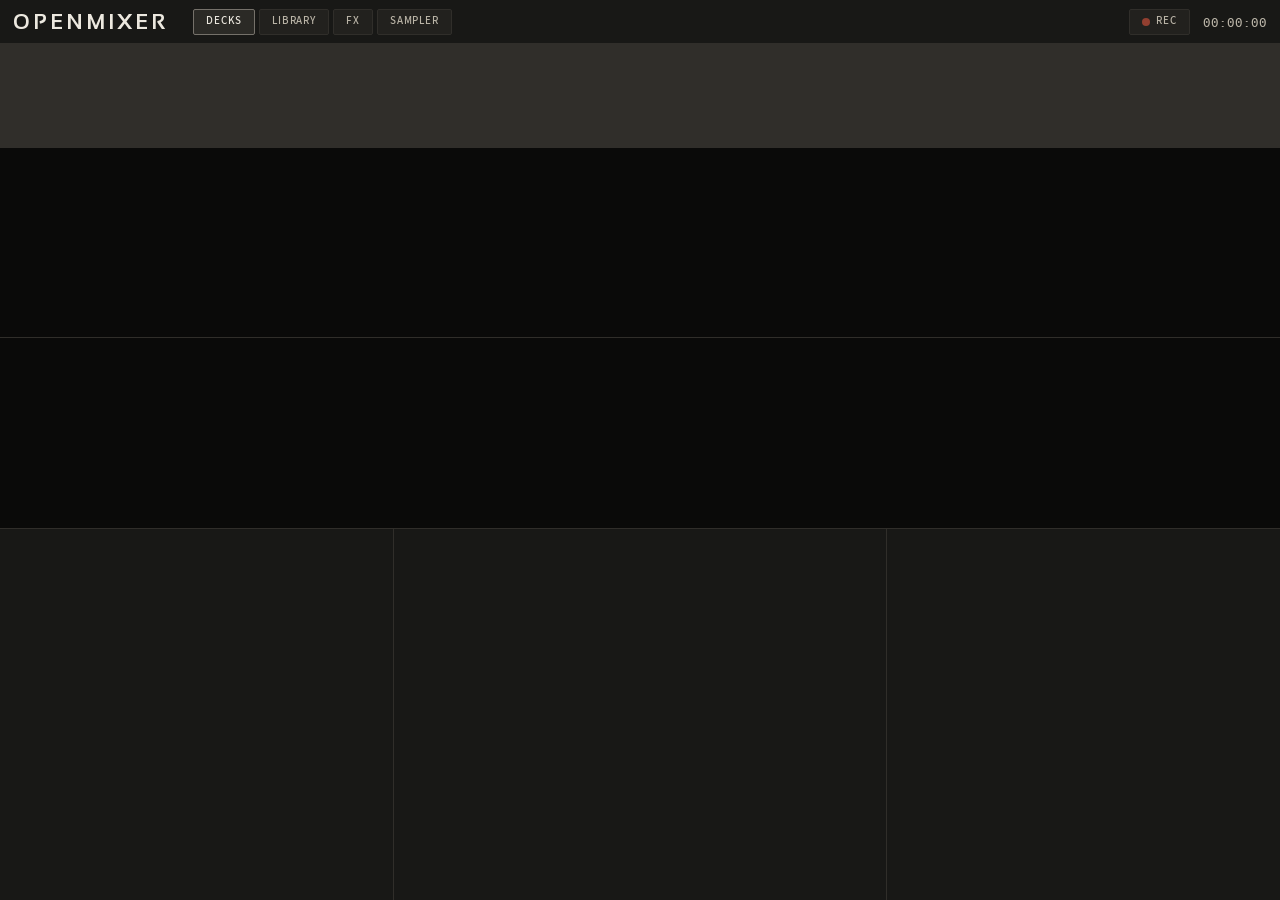
<file: spikes/tauri-window/ui/index.html>
<!doctype html>
<html lang="en">
<meta charset="utf-8">
<title>OpenMixer spike</title>
<link rel="stylesheet" href="style.css">
<body>
<header id="top">
  <div class="brand">OPENMIXER</div>
  <nav class="tabs">
    <button class="chip on">Decks</button><button class="chip">Library</button>
    <button class="chip">FX</button><button class="chip">Sampler</button>
  </nav>
  <div class="spacer"></div>
  <div id="hud" class="num"></div>
  <button class="chip rec"><i class="lamp"></i>REC</button>
  <div id="clock" class="num">00:00:00</div>
</header>

<section id="heads"></section>

<section id="waves">
  <canvas id="gl"></canvas>
  <div class="lane" data-deck="0"></div>
  <div class="lane" data-deck="1"></div>
</section>

<section id="controls">
  <div class="panel deckpanel" data-deck="0"></div>
  <div class="panel mixer" id="mixer"></div>
  <div class="panel deckpanel" data-deck="1"></div>
</section>
<script src="app.js"></script>
</body>
</html>
</file>
<file: spikes/tauri-window/ui/style.css>
/* Tokens copied from resources/themes/openmixer-dark.json (Machined Faceplate, dark). */
@font-face { font-family: Sansation; font-weight: 700; src: url(fonts/Sansation-Bold.ttf); }
@font-face { font-family: "Source Sans 3"; font-weight: 400; src: url(fonts/SourceSans3-Regular.ttf); }
@font-face { font-family: "Source Sans 3"; font-weight: 500; src: url(fonts/SourceSans3-Medium.ttf); }
@font-face { font-family: "Ubuntu Mono"; font-weight: 400; src: url(fonts/UbuntuMono-Regular.ttf); }
@font-face { font-family: "Ubuntu Mono"; font-weight: 700; src: url(fonts/UbuntuMono-Bold.ttf); }

:root {
  --ground: #121211; --surface: #181816; --raised: #22211e; --hover: #2b2a26; --well: #0a0a09;
  --border: #302e2a; --border-strong: #75716a; --text: #ece8df; --text-2: #bab4a7; --text-3: #9d978b;
  --signal: #ef5a3f; --deck-a: #e3a24f; --deck-b: #86a9cb;
  --gap: 13px; --inner: 8px; --r-card: 3px; --r-ctl: 2px;
  --t-display: 34px; --t-headline: 21px; --t-body: 13px; --t-label: 11px;
}
* { box-sizing: border-box; margin: 0; }
html, body { height: 100%; }
body {
  background: var(--ground); color: var(--text); font: 400 var(--t-body)/1.3 "Source Sans 3", system-ui, sans-serif;
  display: grid; grid-template-rows: 44px 104px minmax(180px, 1fr) 372px; overflow: hidden;
  user-select: none; -webkit-user-select: none; cursor: default;
}
.num { font-family: "Ubuntu Mono", ui-monospace, monospace; font-variant-numeric: tabular-nums; }
.label { font-size: var(--t-label); font-weight: 500; letter-spacing: .08em; text-transform: uppercase; color: var(--text-3); }
button { font: inherit; color: inherit; background: none; border: 0; cursor: pointer; }

/* Top bar */
#top { display: flex; align-items: center; gap: var(--gap); padding: 0 var(--gap); border-bottom: 1px solid var(--border); background: var(--surface); }
.brand { font: 700 var(--t-headline)/1 Sansation, sans-serif; letter-spacing: .14em; }
.tabs { display: flex; gap: 4px; margin-left: var(--gap); }
.chip { height: 26px; padding: 0 12px; border: 1px solid var(--border); border-radius: var(--r-ctl); background: var(--raised);
  font-size: var(--t-label); font-weight: 500; letter-spacing: .08em; text-transform: uppercase; color: var(--text-2);
  display: inline-flex; align-items: center; gap: 6px; }
.chip:hover { background: var(--hover); }
.chip.on { color: var(--text); border-color: var(--border-strong); background: var(--hover); }
.spacer { flex: 1; }
.lamp { width: 8px; height: 8px; border-radius: 50%; background: var(--signal); opacity: .55; }
#hud { color: var(--text-3); font-size: 12px; }
#clock { font-size: 15px; color: var(--text-2); }

/* Deck headers */
#heads { display: grid; grid-template-columns: 1fr 1fr; gap: 1px; background: var(--border); border-bottom: 1px solid var(--border); }
.head { background: var(--surface); padding: 10px var(--gap) 8px; display: grid; grid-template-rows: 42px 40px; gap: 4px; min-width: 0; }
.head .row { display: grid; grid-template-columns: 34px minmax(0, 1fr) auto auto auto; gap: var(--gap); align-items: center; }
.letter { width: 34px; height: 34px; border-radius: var(--r-ctl); display: grid; place-items: center;
  font: 700 var(--t-headline)/1 Sansation, sans-serif; color: var(--ground); background: var(--hue); }
.title { font-size: 16px; font-weight: 500; white-space: nowrap; overflow: hidden; text-overflow: ellipsis; }
.artist { color: var(--text-3); white-space: nowrap; overflow: hidden; text-overflow: ellipsis; }
.stat { text-align: right; }
.stat b { display: block; font: 700 var(--t-headline)/1.05 "Ubuntu Mono", monospace; font-variant-numeric: tabular-nums; }
.stat.time b { min-width: 6.5ch; }
.overview { position: relative; background: var(--well); border: 1px solid var(--border); border-radius: var(--r-ctl); overflow: hidden; cursor: pointer; }
.overview canvas { position: absolute; inset: 0; width: 100%; height: 100%; }
.overview .played { position: absolute; inset: 0; background: var(--well); opacity: .6; transform-origin: left; transform: scaleX(0); will-change: transform; }
.overview .ph { position: absolute; left: -1px; top: 0; width: 2px; height: 100%; background: var(--signal); will-change: transform; }
.overview .cue { position: absolute; top: 0; width: 1px; height: 100%; background: var(--text); opacity: .45; }

/* Waveforms */
#waves { position: relative; background: var(--well); min-height: 0; }
#gl { position: absolute; inset: 0; width: 100%; height: 100%; display: block; }
.lane { position: absolute; left: 0; right: 0; height: 50%; overflow: hidden; cursor: ew-resize; }
.lane[data-deck="0"] { top: 0; border-bottom: 1px solid var(--border); }
.lane[data-deck="1"] { top: 50%; }
.lane .tag { position: absolute; left: 8px; top: 6px; font: 700 13px/1 Sansation, sans-serif; color: var(--hue); letter-spacing: .1em; }
.lane .bar { position: absolute; left: 0; top: 4px; padding-left: 4px; font: 400 11px/1 "Ubuntu Mono", monospace; color: var(--text-3); will-change: transform; }
.lane .flag { position: absolute; left: 0; bottom: 0; top: 0; width: 1px; background: var(--text); opacity: .7; will-change: transform; }
.lane .flag b { position: absolute; left: 0; bottom: 4px; min-width: 15px; height: 15px; padding: 0 3px; display: grid; place-items: center;
  background: var(--text); color: var(--ground); font: 700 11px/1 "Ubuntu Mono", monospace; border-radius: 0 var(--r-ctl) var(--r-ctl) 0; }

/* Controls */
#controls { display: grid; grid-template-columns: minmax(0, 1fr) 492px minmax(0, 1fr); gap: 1px; background: var(--border); border-top: 1px solid var(--border); }
.panel { background: var(--surface); padding: var(--gap); min-width: 0; }
.deckpanel { display: grid; grid-template-columns: minmax(0, 1fr) 84px; gap: var(--gap); }
.deckpanel[data-deck="1"] { grid-template-columns: 84px minmax(0, 1fr); }
.deckpanel[data-deck="1"] .tempo { order: -1; }
.deckmain { display: grid; grid-template-rows: auto 1fr auto auto; gap: var(--gap); min-width: 0; }
.readouts { display: flex; align-items: flex-end; gap: 22px; padding-bottom: var(--inner); border-bottom: 1px solid var(--border); }
.readouts .bpm { font: 700 var(--t-display)/1 "Ubuntu Mono", monospace; font-variant-numeric: tabular-nums; }
.readouts .sub b { display: block; font: 400 15px/1.2 "Ubuntu Mono", monospace; color: var(--text-2); }
.pads { display: grid; grid-template-columns: repeat(4, 1fr); grid-template-rows: 1fr 1fr; gap: var(--inner); }
.pad { border: 1px solid var(--border); border-radius: var(--r-ctl); background: var(--raised); display: flex; flex-direction: column;
  align-items: flex-start; justify-content: space-between; padding: 6px 8px; min-height: 44px; }
.pad:hover { background: var(--hover); }
.pad:active { background: var(--border); }
.pad .n { font: 700 13px/1 "Ubuntu Mono", monospace; color: var(--text-3); }
.pad.set { border-color: color-mix(in srgb, var(--hue) 70%, transparent); background: color-mix(in srgb, var(--hue) 22%, var(--raised)); }
.pad.set .n { color: var(--hue); }
.pad .t { font: 400 12px/1 "Ubuntu Mono", monospace; color: var(--text-2); }
.loops { display: grid; grid-template-columns: auto repeat(6, 1fr); gap: 4px; align-items: center; }
.loops .label { padding-right: 8px; }
.btn { height: 32px; border: 1px solid var(--border); border-radius: var(--r-ctl); background: var(--raised); color: var(--text-2);
  font-size: var(--t-label); font-weight: 500; letter-spacing: .08em; text-transform: uppercase; }
.btn.num { font: 400 13px/1 "Ubuntu Mono", monospace; letter-spacing: 0; }
.btn:hover { background: var(--hover); }
.btn:active { background: var(--border); }
.btn.on { color: var(--text); border-color: var(--border-strong); background: var(--hover); }
.transport { display: grid; grid-template-columns: 1fr 1.6fr 1fr; gap: var(--inner); }
.transport .btn { height: 44px; font-size: 13px; }
.btn.play.on { border-color: color-mix(in srgb, var(--hue) 70%, transparent); background: color-mix(in srgb, var(--hue) 22%, var(--raised)); color: var(--hue); }
.btn.sync.on { border-color: var(--text); }

/* Faders */
.tempo { display: grid; grid-template-rows: auto 1fr auto; gap: var(--inner); justify-items: center; }
.fader { position: relative; width: 58px; min-height: 0; height: 100%; cursor: ns-resize; touch-action: none; }
.fader::before { content: ""; position: absolute; left: 50%; top: 6px; bottom: 6px; width: 2px; margin-left: -1px; background: var(--well); border: 1px solid var(--border); border-width: 0 1px; }
.fader::after { content: ""; position: absolute; left: 8px; right: 8px; top: 6px; bottom: 6px; pointer-events: none;
  background: repeating-linear-gradient(to bottom, var(--border) 0 1px, transparent 1px 12.5%); background-size: 100% calc(100% - 1px);
  -webkit-mask: linear-gradient(to right, #000 0 10px, transparent 10px calc(100% - 10px), #000 calc(100% - 10px)); mask: linear-gradient(to right, #000 0 10px, transparent 10px calc(100% - 10px), #000 calc(100% - 10px)); }
.fader .thumb { position: absolute; left: 9px; right: 9px; top: 0; height: 26px; margin-top: -13px; z-index: 1; border-radius: var(--r-ctl);
  background: var(--raised); border: 1px solid var(--border-strong); box-shadow: 0 2px 3px rgba(0,0,0,.5); will-change: transform; }
.fader .thumb::after { content: ""; position: absolute; left: 3px; right: 3px; top: 50%; height: 2px; margin-top: -1px; background: var(--text); }
.fader.h { width: 100%; height: 46px; cursor: ew-resize; }
.fader.h::before { left: 6px; right: 6px; top: 50%; bottom: auto; width: auto; height: 2px; margin: -1px 0 0; border-width: 1px 0; }
.fader.h::after { display: none; }
.fader.h .thumb { left: 0; right: auto; top: 8px; width: 26px; height: 30px; margin: 0 0 0 -13px; }
.fader.h .thumb::after { left: 50%; right: auto; top: 3px; bottom: 3px; width: 2px; height: auto; margin: 0 0 0 -1px; }

/* Mixer */
.mixer { display: grid; grid-template-rows: 1fr 46px; gap: var(--inner); }
.strips { display: grid; grid-template-columns: 1fr 76px 1fr; gap: var(--gap); min-height: 0; }
.strip { display: grid; grid-template-columns: 64px 58px 30px; grid-template-rows: 22px 1fr; column-gap: var(--inner); justify-content: center; min-height: 0; }
.strip.b { grid-template-columns: 30px 58px 64px; }
.strip.b .knobs { order: 3; } .strip.b .meters { order: -1; }
.strip h3 { grid-column: 1 / -1; display: flex; align-items: center; gap: 6px; font: 500 var(--t-label)/1 "Source Sans 3"; letter-spacing: .08em; text-transform: uppercase; color: var(--text-3); order: -2; }
.strip h3 i { width: 8px; height: 8px; border-radius: 50%; background: var(--hue); }
.knobs { display: grid; grid-template-rows: repeat(5, 1fr); min-height: 0; }
.knobcell { display: grid; grid-template-columns: 36px 1fr; align-items: center; gap: 6px; }
.knob { width: 36px; height: 36px; border-radius: 50%; background: var(--raised); border: 1px solid var(--border-strong); position: relative; cursor: ns-resize; touch-action: none;
  box-shadow: 0 2px 3px rgba(0,0,0,.5); }
.knob i { position: absolute; inset: 0; transform: rotate(var(--a, 0deg)); will-change: transform; }
.knob i::after { content: ""; position: absolute; left: 50%; top: 3px; width: 2px; height: 11px; margin-left: -1px; background: var(--text); border-radius: 1px; }
.knobcell .label { font-size: 10px; }
.meters { display: grid; grid-template-columns: 12px 12px; gap: 3px; justify-content: center; padding: 6px 0; }
.meter { position: relative; border-radius: 1px; overflow: hidden;
  background: linear-gradient(to top, var(--text-3) 0 62%, var(--text-2) 62% 88%, var(--signal) 88%); }
.meter::after { content: ""; position: absolute; inset: 0; background: repeating-linear-gradient(to top, transparent 0 4px, var(--surface) 4px 5px); }
.meter i { position: absolute; inset: 0; background: var(--well); transform-origin: top; will-change: transform; }
.master { display: grid; grid-template-rows: 22px 1fr auto; justify-items: center; min-height: 0; }
.master h3 { font: 500 var(--t-label)/22px "Source Sans 3"; letter-spacing: .08em; text-transform: uppercase; color: var(--text-3); }
.master .meters { height: 100%; }
.xf { display: grid; grid-template-columns: auto 1fr auto; align-items: center; gap: var(--gap); }
.xf span { font: 700 13px/1 Sansation, sans-serif; }
</file>
